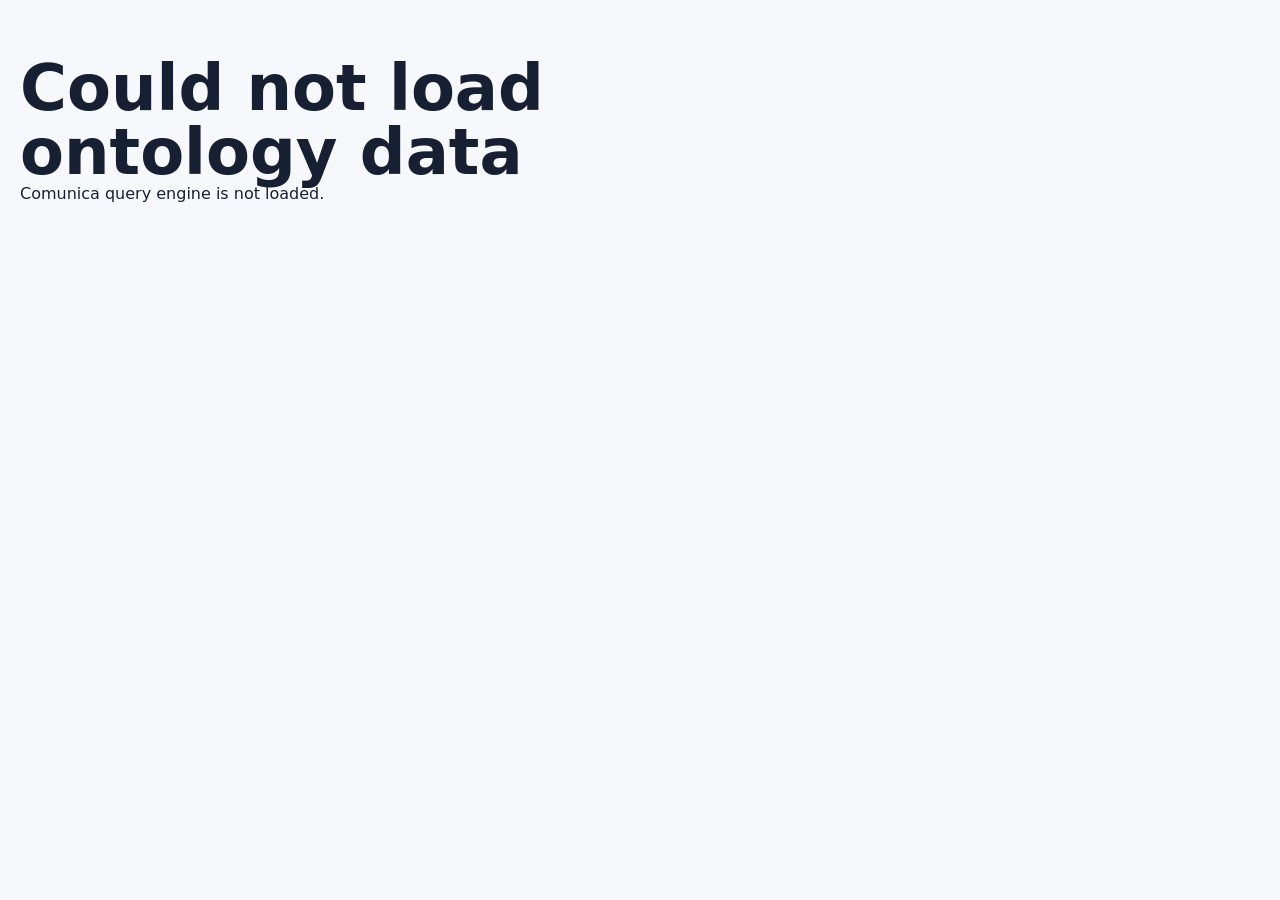
<file: index.html>
<!doctype html>
<html lang="en">
<head>
  <meta charset="utf-8" />
  <meta name="viewport" content="width=device-width, initial-scale=1" />
  <title>Hearing Threshold Ontology Browser</title>
  <meta name="description" content="Browse species, hearing threshold campaigns, third-octave threshold estimates, and animal-to-human equalizer curves from the hearing-threshold ontology." />
  <link rel="stylesheet" href="styles.css" />
</head>
<body>
  <header class="site-header">
    <nav class="nav shell" aria-label="Main navigation">
      <a class="brand" href="#top" aria-label="Hearing Threshold Ontology Browser home">
        <span class="brand-mark">HT</span>
        <span>
          <strong>Hearing Threshold</strong>
          <small>Ontology Browser</small>
        </span>
      </a>
      <div class="nav-meta" aria-label="Dataset summary">
        <span id="navSpecies">- species</span>
        <span id="navCampaigns">- campaigns</span>
        <span id="navMeasurements">- measurements</span>
      </div>
    </nav>
  </header>

  <main id="top" class="shell">
    <section class="intro">
      <div>
        <p class="eyebrow">Public ontology viewer</p>
        <h1>Animal hearing thresholds with filter-ready third-octave curves.</h1>
      </div>
      <p>
        Species and campaigns are read from the ontology export. The browser cleans measurement
        points, averages duplicate frequencies, interpolates onto standard third-octave bands, and
        derives animal-to-human equalizer gain curves for inspection.
      </p>
    </section>

    <section class="metrics" aria-label="Dataset statistics">
      <article>
        <span>Frequency range</span>
        <strong id="freqRange">-</strong>
      </article>
      <article>
        <span>Threshold range</span>
        <strong id="thresholdRange">-</strong>
      </article>
      <article>
        <span>Methods</span>
        <strong id="methodCount">-</strong>
      </article>
      <article>
        <span>Source</span>
        <strong id="sourceFile">Ontology data</strong>
      </article>
    </section>

    <section class="workspace" aria-label="Species browser">
      <aside class="filter-panel" aria-label="Species filters">
        <div class="panel-title">
          <div>
            <h2>Species</h2>
            <p id="speciesCountText">-</p>
          </div>
          <button id="resetFilters" class="text-button" type="button">Reset</button>
        </div>

        <label class="field">
          <span>Search</span>
          <input id="speciesSearch" type="search" placeholder="Common name, scientific name, group, GBIF..." autocomplete="off" />
        </label>

        <label class="field">
          <span>Taxonomic group</span>
          <select id="groupFilter"></select>
        </label>

        <label class="field">
          <span>Measurement method</span>
          <select id="methodFilter"></select>
        </label>

        <label class="field">
          <span>Frequency coverage</span>
          <select id="coverageFilter">
            <option value="all">Any coverage</option>
            <option value="human">Human range overlap, 20 Hz-20 kHz</option>
            <option value="ultrasonic">Includes ultrasonic, above 20 kHz</option>
            <option value="third-octave">At least 4 points for interpolation</option>
          </select>
        </label>

        <div id="speciesList" class="species-list" aria-live="polite"></div>
      </aside>

      <section class="detail-panel" aria-label="Selected species details">
        <article class="species-summary">
          <div>
            <p class="common-name" id="commonName">-</p>
            <h2 id="scientificName">-</h2>
            <p class="taxonomy" id="taxonomyPath">-</p>
          </div>
          <div class="summary-badges" id="summaryBadges"></div>
        </article>

        <article class="campaign-panel">
          <div class="campaign-header">
            <div>
              <p class="eyebrow">Measurement campaign</p>
              <h3 id="campaignTitle">-</h3>
            </div>
            <label class="select-wrap">
              <span>Campaign</span>
              <select id="campaignSelect"></select>
            </label>
          </div>
          <dl class="metadata-grid" id="metadataGrid"></dl>
        </article>

        <div class="analysis-grid">
          <article class="chart-panel">
            <div class="chart-header">
              <div>
                <p class="eyebrow">Filter builder</p>
                <h3 id="chartTitle">Measured threshold curve</h3>
              </div>
              <div class="mode-tabs" role="tablist" aria-label="Chart mode">
                <button class="mode-tab active" type="button" data-mode="measured">Measured</button>
                <button class="mode-tab" type="button" data-mode="thirdOctave">Third-octave</button>
                <button class="mode-tab" type="button" data-mode="equalizer">Equalizer</button>
              </div>
            </div>
            <div id="chartWrap" class="chart-wrap" role="img" aria-label="Hearing threshold chart"></div>
            <p id="chartNote" class="chart-note"></p>
          </article>

          <aside class="inspector-panel">
            <div>
              <p class="eyebrow">Derived filter</p>
              <h3>Campaign summary</h3>
            </div>
            <dl class="filter-metrics" id="filterMetrics"></dl>
            <a id="viewMaps" class="primary-button" href="wind-maps.html">View weighted wind-turbine maps</a>
            <button id="downloadCsv" class="primary-button" type="button">Download selected curve CSV</button>
          </aside>
        </div>

        <article class="table-panel">
          <div class="table-header">
            <div>
              <p class="eyebrow">Raw data</p>
              <h3>Cleaned frequency points</h3>
            </div>
            <p>Duplicate frequencies are averaged before interpolation.</p>
          </div>
          <div class="table-wrap">
            <table>
              <thead>
                <tr>
                  <th>Frequency</th>
                  <th>Threshold</th>
                </tr>
              </thead>
              <tbody id="measurementTable"></tbody>
            </table>
          </div>
        </article>
      </section>
    </section>
  </main>

  <footer class="footer shell">
    <p>Hearing Threshold Ontology Browser. Static publication build.</p>
  </footer>

  <script src="https://rdf.js.org/comunica-browser/versions/v5/engines/query-sparql/comunica-browser.js"></script>
  <script src="app.js"></script>
</body>
</html>
</file>
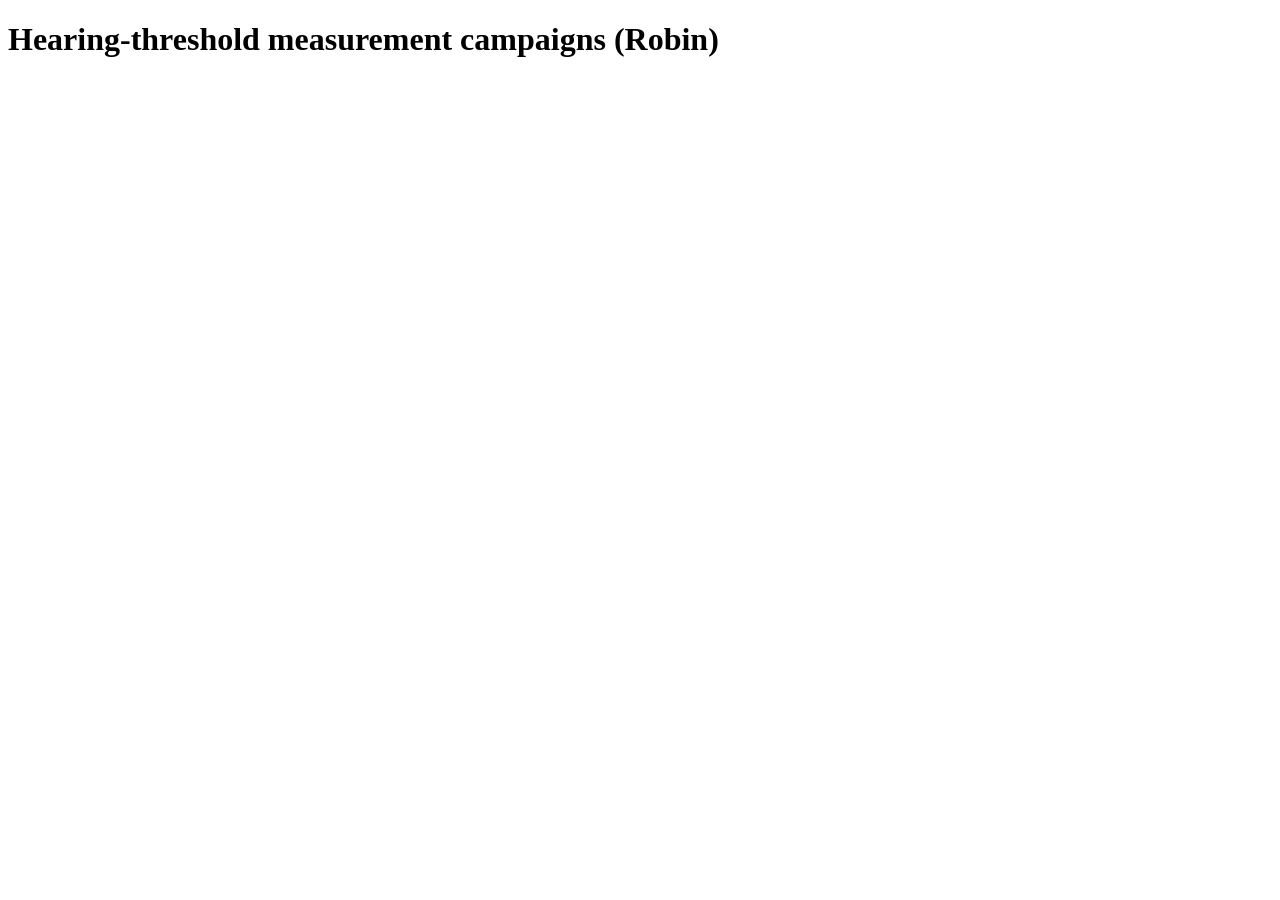
<file: hearing_threshold.html>
<!DOCTYPE html>
<html lang="en">
<head>
	<meta charset="UTF-8">
	<title>Hearing thresholds</title>
</head>

<body>
	<h1>Hearing-threshold measurement campaigns (Robin)</h1>
	<ul id="results"></ul>
	
	<script src="http://rdf.js.org/comunica-browser/versions/v5/engines/query-sparql/comunica-browser.js"></script>
	<script language="JavaScript">
		(async function() {
		const engine = new Comunica.QueryEngine();

		const query = `
			PREFIX ex: <https://github.com/dbotteld/HearingThreshold/blob/main/>
			SELECT ?campaign WHERE {
				?campaign a ex:HearingThresholdMeasurementCampaign ;
					ex:measuredOnTaxon ex:Robin .
			}
		`;

		const result = await engine.queryBindings(query, {
			sources: [
				"https://raw.githubusercontent.com/dbotteld/HearingThreshold/refs/heads/main/hearing_thresholds.ttl"
			]
		});
		
		const list = document.getElementById("results");
		

		for await (const b of result) {
			const li = document.createElement("li");
			li.textContent = b.get("campaign").value;
			list.appendChild(li);
		}
	})();
	</script>
</body>
</html>
</file>
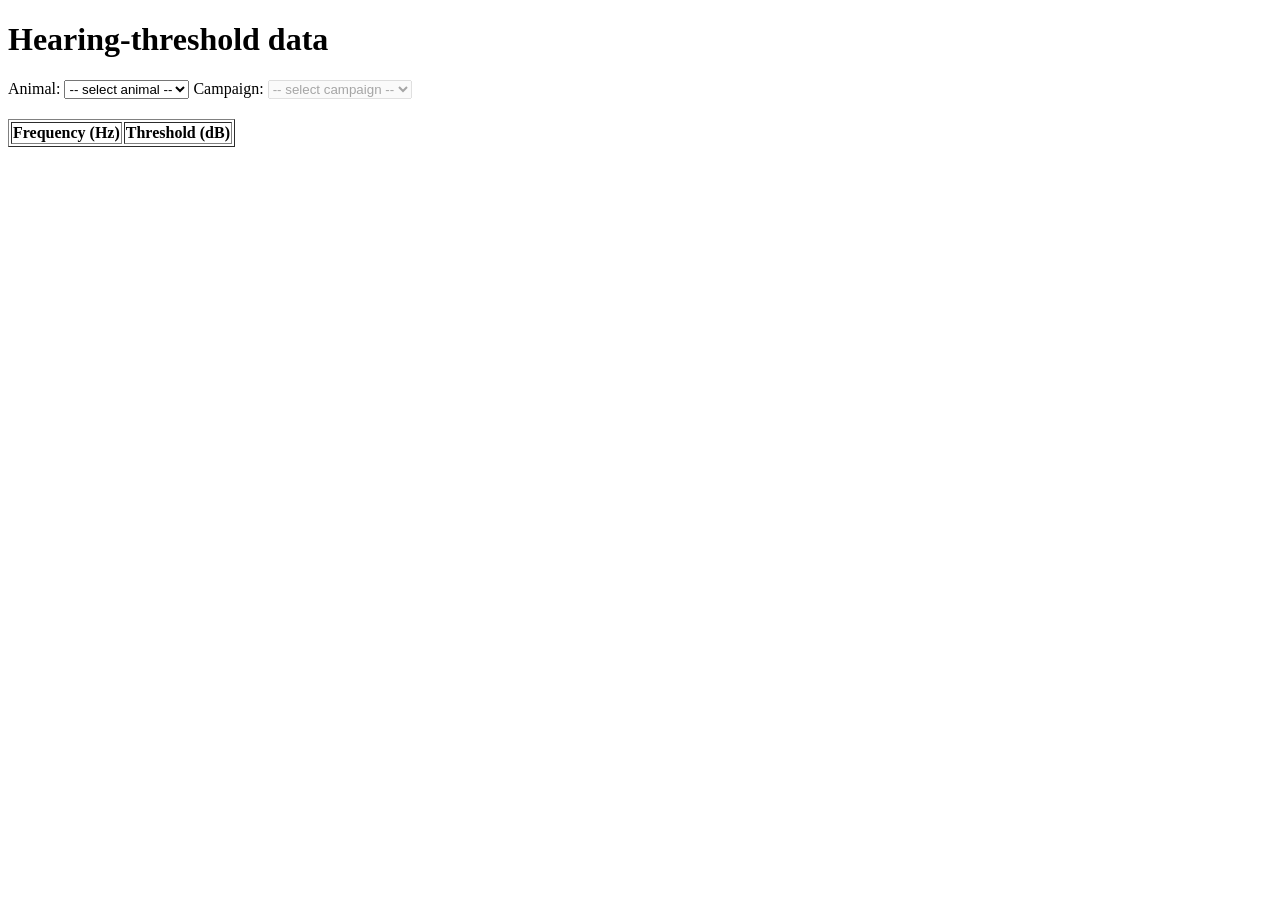
<file: hearing_threshold_select2.html>
<!DOCTYPE html>
<html lang="en">
<head>
  <meta charset="UTF-8">
  <title>Hearing thresholds</title>
  <script src="https://rdf.js.org/comunica-browser/versions/v5/engines/query-sparql/comunica-browser.js"></script>
</head>

<body>
  <h1>Hearing-threshold data</h1>

  <label>
    Animal:
    <select id="animalSelect">
      <option value="">-- select animal --</option>
    </select>
  </label>

  <label>
    Campaign:
    <select id="campaignSelect" disabled>
      <option value="">-- select campaign --</option>
    </select>
  </label>

  <h2 id="campaignLabel"></h2>

  <table id="htTable" border="1">
    <thead>
      <tr>
        <th>Frequency (Hz)</th>
        <th>Threshold (dB)</th>
      </tr>
    </thead>
    <tbody></tbody>
  </table>

  <script>
    const SOURCE = [
      "https://raw.githubusercontent.com/dbotteld/HearingThreshold/main/hearing_thresholds.ttl"
    ];

    const engine = new Comunica.QueryEngine();

    async function loadAnimals() {
	  const query = `
        PREFIX ex: <https://github.com/dbotteld/HearingThreshold/blob/main/>
        
        SELECT ?animal ?label
        WHERE {
			?animal rdfs:subClassOf+ ex:Animal ;
				rdfs:label ?label .
        }
        ORDER BY ?label
      `;

	  const result = await engine.queryBindings(query, {
			sources: [
      "https://raw.githubusercontent.com/dbotteld/HearingThreshold/main/hearing_thresholds.ttl"
			]
	  });
      const animalSelect = document.getElementById("animalSelect");

      for await (const b of result) {
        const opt = document.createElement("option");
        opt.value = b.get("animal").value;
        opt.textContent = b.get("label").value;
        animalSelect.appendChild(opt);
      }
    }

    document.getElementById("animalSelect").addEventListener("change", async (e) => {
      const animalIRI = e.target.value;
      const campaignSelect = document.getElementById("campaignSelect");

      campaignSelect.innerHTML = "<option value=''>-- select campaign --</option>";
      campaignSelect.disabled = !animalIRI;
      document.getElementById("campaignLabel").textContent = "";
      document.querySelector("#htTable tbody").innerHTML = "";

      if (!animalIRI) return;

      const query = `
        PREFIX ex: <https://github.com/dbotteld/HearingThreshold/blob/main/>

        SELECT ?campaign ?label
        WHERE {
          <${animalIRI}> ex:hasHearingThresholdCampaign ?campaign .
          ?campaign rdfs:label ?label .
        }
        ORDER BY ?label
      `;

      const result = await engine.queryBindings(query, { sources: SOURCE });

      for await (const b of result) {
        const opt = document.createElement("option");
        opt.value = b.get("campaign").value;
        opt.textContent = b.get("label").value;
        campaignSelect.appendChild(opt);
      }
    });

    document.getElementById("campaignSelect").addEventListener("change", async (e) => {
      const campaignIRI = e.target.value;
      const tbody = document.querySelector("#htTable tbody");
      tbody.innerHTML = "";

      if (!campaignIRI) return;

      document.getElementById("campaignLabel").textContent =
        e.target.selectedOptions[0].textContent;

      const query = `
        PREFIX ex: <https://github.com/dbotteld/HearingThreshold/blob/main/>

        SELECT ?frequency ?threshold
        WHERE {
          ?m a ex:HearingThresholdMeasurement ;
             ex:partOf <${campaignIRI}> ;
             ex:frequency ?frequency ;
             ex:thresholdLevel ?threshold .
        }
        ORDER BY ?frequency
      `;

      const result = await engine.queryBindings(query, { sources: SOURCE });

      for await (const b of result) {
        const tr = document.createElement("tr");

        const freqTd = document.createElement("td");
        freqTd.textContent = b.get("frequency").value;

        const thrTd = document.createElement("td");
        thrTd.textContent = b.get("threshold").value;

        tr.appendChild(freqTd);
        tr.appendChild(thrTd);
        tbody.appendChild(tr);
      }
    });

    document.addEventListener("DOMContentLoaded", () => {
      loadAnimals();
    });
  </script>

</body>
</html>
</file>
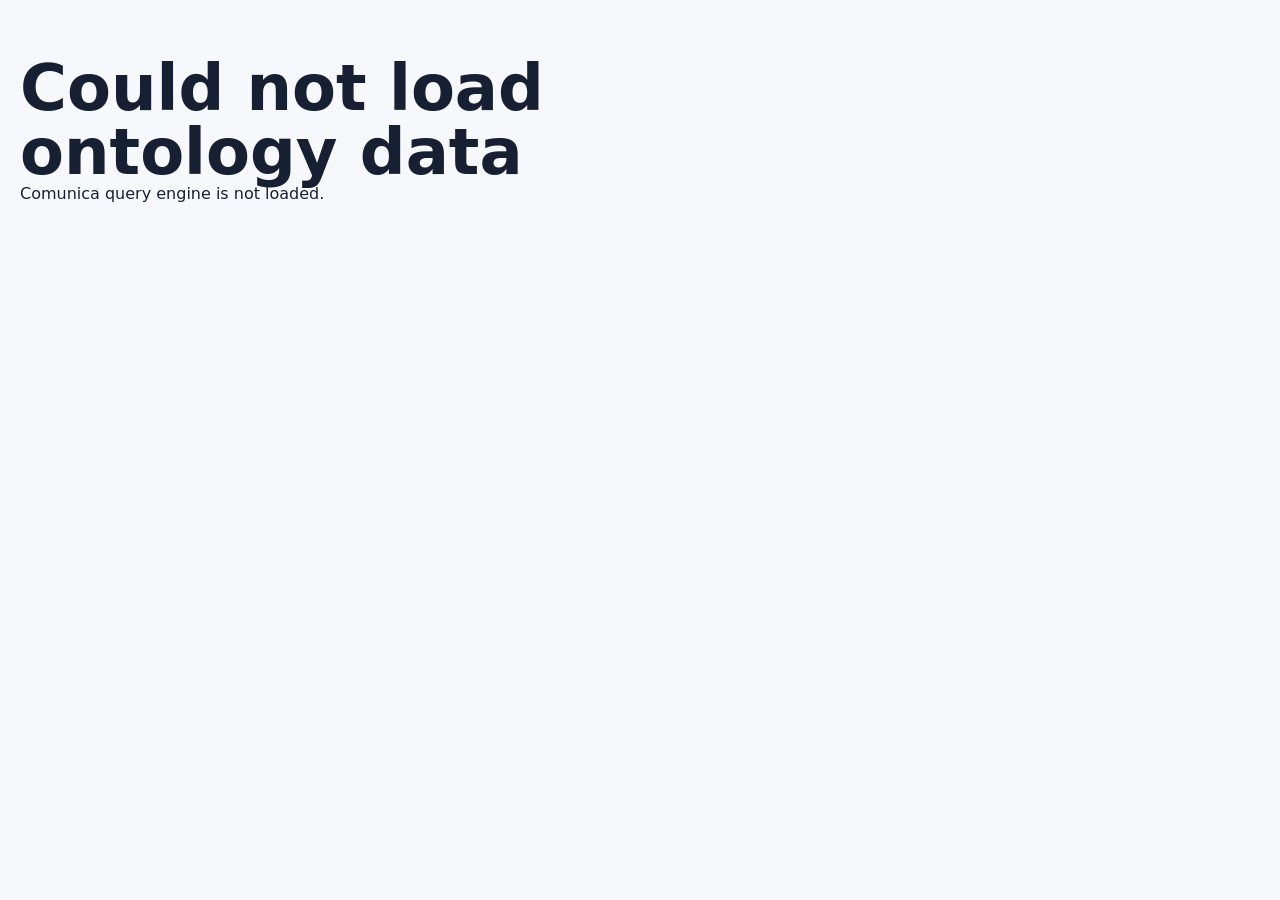
<file: ThresholdSelect.html>
<!doctype html>
<html lang="en">
<head>
  <meta charset="utf-8" />
  <meta name="viewport" content="width=device-width, initial-scale=1" />
  <title>Hearing Threshold Ontology Browser</title>
  <meta http-equiv="refresh" content="0; url=index.html" />
  <link rel="stylesheet" href="styles.css" />
</head>
<body>
  <main class="shell legacy-page">
    <h1>Hearing Threshold Ontology Browser</h1>
    <p>The ontology browser now loads directly from the generated static data file.</p>
    <p><a class="primary-button" href="index.html">Open browser</a></p>
  </main>
</body>
</html>
</file>
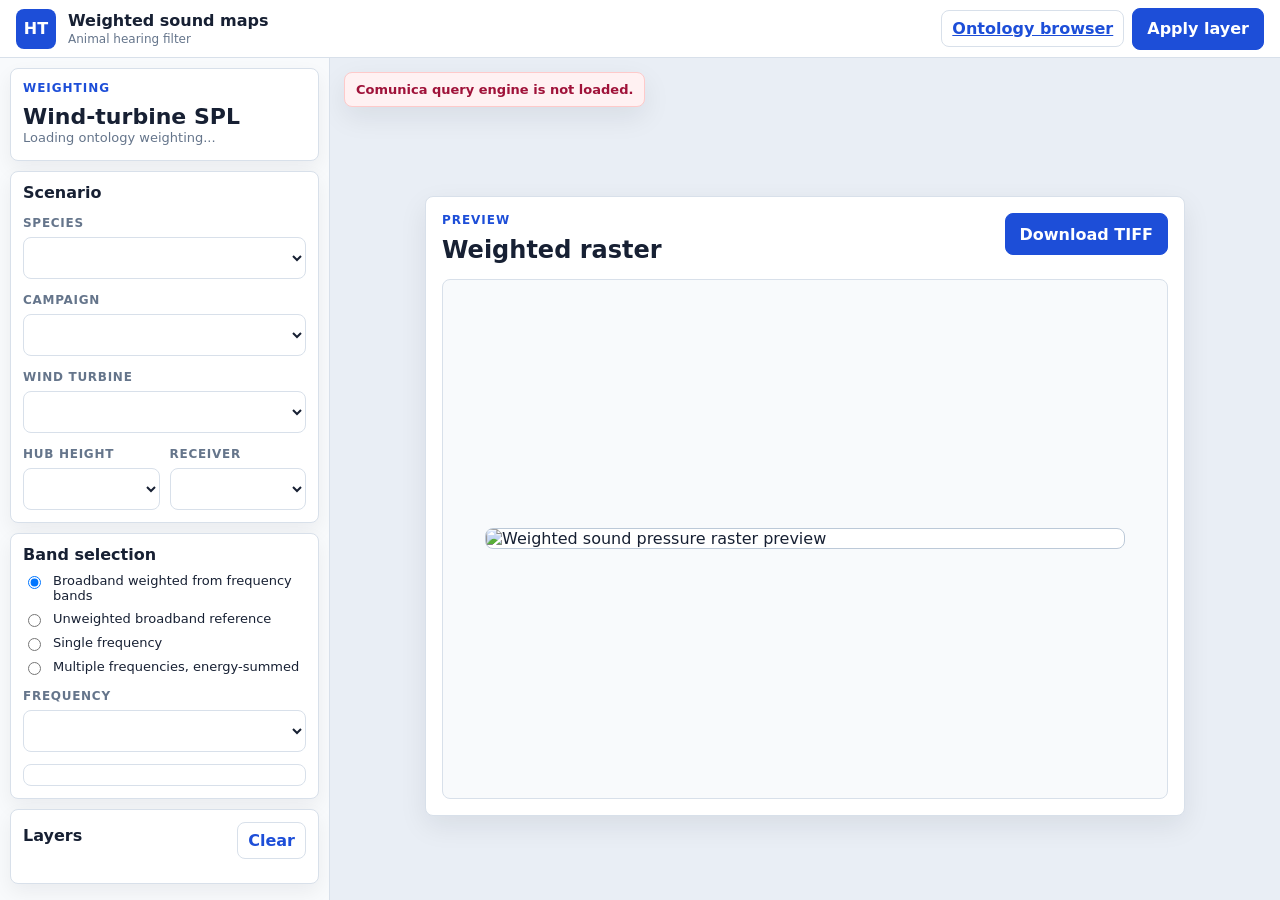
<file: wind-maps.html>
<!doctype html>
<html lang="en">
<head>
  <meta charset="utf-8" />
  <meta name="viewport" content="width=device-width, initial-scale=1" />
  <title>Weighted Wind-Turbine Sound Maps</title>
  <meta name="description" content="Apply animal hearing-threshold weightings to wind-turbine sound pressure rasters and inspect them on a terrain map." />
  <link rel="stylesheet" href="styles.css" />
</head>
<body class="map-body">
  <header class="map-header">
    <a class="brand" href="index.html" aria-label="Back to ontology browser">
      <span class="brand-mark">HT</span>
      <span>
        <strong>Weighted sound maps</strong>
        <small id="mapSubtitle">Animal hearing filter</small>
      </span>
    </a>
    <div class="map-actions">
      <a class="text-button" href="index.html">Ontology browser</a>
      <button id="refreshLayer" class="primary-button" type="button">Apply layer</button>
    </div>
  </header>

  <main class="map-shell">
    <aside class="map-sidebar" aria-label="Weighted map controls">
      <section class="map-card">
        <p class="eyebrow">Weighting</p>
        <h1>Wind-turbine SPL</h1>
        <p id="weightingSummary" class="map-copy">Loading ontology weighting...</p>
      </section>

      <section class="map-card">
        <h2>Scenario</h2>
        <label class="field">
          <span>Species</span>
          <select id="speciesSelect"></select>
        </label>
        <label class="field">
          <span>Campaign</span>
          <select id="campaignSelect"></select>
        </label>
        <label class="field">
          <span>Wind turbine</span>
          <select id="siteSelect"></select>
        </label>
        <div class="compact-grid">
          <label class="field">
            <span>Hub height</span>
            <select id="hubSelect"></select>
          </label>
          <label class="field">
            <span>Receiver</span>
            <select id="receiverSelect"></select>
          </label>
        </div>
      </section>

      <section class="map-card">
        <h2>Band selection</h2>
        <label class="radio-row">
          <input type="radio" name="mapMode" value="broadband" checked />
          <span>Broadband weighted from frequency bands</span>
        </label>
        <label class="radio-row">
          <input type="radio" name="mapMode" value="overall" />
          <span>Unweighted broadband reference</span>
        </label>
        <label class="radio-row">
          <input type="radio" name="mapMode" value="frequency" />
          <span>Single frequency</span>
        </label>
        <label class="radio-row">
          <input type="radio" name="mapMode" value="multi" />
          <span>Multiple frequencies, energy-summed</span>
        </label>

        <label class="field" id="singleFrequencyField">
          <span>Frequency</span>
          <select id="frequencySelect"></select>
        </label>

        <div id="multiFrequencyField" class="frequency-checks" aria-label="Multiple frequency selection"></div>
      </section>

      <section class="map-card">
        <div class="layer-title">
          <h2>Layers</h2>
          <button id="clearLayers" class="text-button" type="button">Clear</button>
        </div>
        <div id="layerList" class="layer-list"></div>
      </section>
    </aside>

    <section class="map-stage raster-stage" aria-label="Weighted raster preview">
      <div class="raster-preview-card">
        <div class="raster-preview-top">
          <div>
            <p class="eyebrow">Preview</p>
            <h2 id="previewTitle">Weighted raster</h2>
          </div>
          <a id="downloadActiveTiff" class="primary-button" href="#" download>Download TIFF</a>
        </div>
        <div class="raster-image-wrap">
          <img id="weightedPreview" alt="Weighted sound pressure raster preview" />
        </div>
      </div>
      <div id="mapStatus" class="map-status">Preparing map...</div>
      <div id="legendPane" class="legend-pane" hidden>
        <div class="legend-title" id="legendTitle">Weighted SPL</div>
        <canvas id="legendCanvas" width="220" height="18"></canvas>
        <div class="legend-labels">
          <span id="legendMin">-</span>
          <span id="legendMax">-</span>
        </div>
      </div>
    </section>
  </main>

  <script src="https://rdf.js.org/comunica-browser/versions/v5/engines/query-sparql/comunica-browser.js"></script>
  <script src="wind-maps.js"></script>
</body>
</html>
</file>
<file: styles.css>
:root {
  --bg: #f7f8fb;
  --surface: #ffffff;
  --surface-muted: #f1f5f9;
  --text: #172033;
  --muted: #65758b;
  --line: #d8e0ea;
  --line-strong: #bcc9d8;
  --accent: #1d4ed8;
  --accent-strong: #173c9f;
  --accent-soft: #e8efff;
  --green: #047857;
  --shadow: 0 10px 28px rgba(15, 23, 42, 0.08);
  --radius: 8px;
  --shell: 1240px;
}

* {
  box-sizing: border-box;
}

html {
  scroll-behavior: smooth;
}

body {
  margin: 0;
  background: var(--bg);
  color: var(--text);
  font-family: Inter, ui-sans-serif, system-ui, -apple-system, BlinkMacSystemFont, "Segoe UI", sans-serif;
}

a {
  color: inherit;
}

button,
input,
select {
  font: inherit;
}

button {
  cursor: pointer;
}

.shell {
  width: min(var(--shell), calc(100% - 32px));
  margin-inline: auto;
}

.site-header {
  position: sticky;
  top: 0;
  z-index: 20;
  border-bottom: 1px solid var(--line);
  background: rgba(255, 255, 255, 0.94);
  backdrop-filter: blur(12px);
}

.nav {
  min-height: 66px;
  display: flex;
  align-items: center;
  justify-content: space-between;
  gap: 20px;
}

.brand {
  display: inline-flex;
  align-items: center;
  gap: 12px;
  color: var(--text);
  text-decoration: none;
}

.brand-mark {
  display: grid;
  place-items: center;
  width: 40px;
  height: 40px;
  border-radius: var(--radius);
  background: var(--accent);
  color: #fff;
  font-weight: 800;
  letter-spacing: 0;
}

.brand strong,
.brand small {
  display: block;
}

.brand small,
.nav-meta,
.muted {
  color: var(--muted);
}

.brand small {
  margin-top: 2px;
  font-size: 12px;
}

.nav-meta {
  display: flex;
  flex-wrap: wrap;
  justify-content: flex-end;
  gap: 8px;
  font-size: 13px;
}

.nav-meta span {
  padding: 6px 8px;
  border: 1px solid var(--line);
  border-radius: var(--radius);
  background: var(--surface);
}

.intro {
  display: grid;
  grid-template-columns: minmax(0, 0.95fr) minmax(320px, 0.6fr);
  gap: 36px;
  align-items: end;
  padding: 52px 0 24px;
}

.eyebrow {
  margin: 0 0 10px;
  color: var(--accent);
  font-size: 12px;
  font-weight: 800;
  letter-spacing: 0.08em;
  text-transform: uppercase;
}

h1,
h2,
h3,
p {
  margin-top: 0;
}

h1 {
  max-width: 760px;
  margin-bottom: 0;
  font-size: clamp(36px, 5vw, 64px);
  line-height: 1;
  letter-spacing: 0;
}

h2 {
  margin-bottom: 8px;
  font-size: 24px;
  line-height: 1.15;
  letter-spacing: 0;
}

h3 {
  margin-bottom: 0;
  font-size: 19px;
  line-height: 1.2;
  letter-spacing: 0;
}

.intro p:not(.eyebrow) {
  margin-bottom: 0;
  color: var(--muted);
  font-size: 16px;
  line-height: 1.65;
}

.metrics {
  display: grid;
  grid-template-columns: repeat(4, 1fr);
  gap: 12px;
  margin-bottom: 18px;
}

.metrics article,
.filter-panel,
.species-summary,
.campaign-panel,
.chart-panel,
.inspector-panel,
.table-panel {
  border: 1px solid var(--line);
  border-radius: var(--radius);
  background: var(--surface);
  box-shadow: var(--shadow);
}

.metrics article {
  min-width: 0;
  padding: 16px;
}

.metrics span,
.field span,
.select-wrap span,
.filter-metrics dt,
.metadata-grid dt {
  color: var(--muted);
  font-size: 12px;
  font-weight: 800;
  letter-spacing: 0.06em;
  text-transform: uppercase;
}

.metrics strong {
  display: block;
  margin-top: 8px;
  overflow-wrap: anywhere;
  font-size: 18px;
}

.workspace {
  display: grid;
  grid-template-columns: 360px minmax(0, 1fr);
  gap: 18px;
  align-items: start;
  padding-bottom: 56px;
}

.filter-panel {
  position: sticky;
  top: 84px;
  padding: 16px;
}

.panel-title,
.campaign-header,
.chart-header,
.table-header {
  display: flex;
  justify-content: space-between;
  gap: 18px;
  align-items: flex-start;
}

.panel-title p,
.table-header p {
  margin-bottom: 0;
  color: var(--muted);
  font-size: 13px;
}

.text-button {
  border: 1px solid var(--line);
  border-radius: var(--radius);
  background: var(--surface);
  color: var(--accent);
  padding: 8px 10px;
  font-weight: 700;
}

.text-button:hover,
.mode-tab:hover {
  border-color: var(--line-strong);
}

.field,
.select-wrap {
  display: grid;
  gap: 7px;
}

.field {
  margin-top: 14px;
}

input,
select {
  width: 100%;
  min-height: 42px;
  border: 1px solid var(--line);
  border-radius: var(--radius);
  background: #fff;
  color: var(--text);
  outline: 0;
  padding: 0 11px;
}

input:focus,
select:focus {
  border-color: var(--accent);
  box-shadow: 0 0 0 3px rgba(29, 78, 216, 0.12);
}

.species-list {
  display: grid;
  gap: 8px;
  max-height: 610px;
  overflow: auto;
  margin-top: 16px;
  padding-right: 2px;
}

.species-item {
  width: 100%;
  display: grid;
  gap: 4px;
  text-align: left;
  border: 1px solid var(--line);
  border-radius: var(--radius);
  background: #fff;
  padding: 12px;
  color: var(--text);
  transition: border-color 140ms ease, background 140ms ease;
}

.species-item:hover,
.species-item.active {
  border-color: var(--accent);
  background: var(--accent-soft);
}

.species-item strong {
  font-style: italic;
}

.species-item span {
  color: var(--muted);
  font-size: 13px;
  line-height: 1.35;
}

.species-item .item-common {
  color: var(--text);
  font-weight: 700;
  font-style: normal;
}

.detail-panel {
  display: grid;
  gap: 18px;
}

.species-summary,
.campaign-panel,
.chart-panel,
.inspector-panel,
.table-panel {
  padding: 20px;
}

.species-summary {
  display: flex;
  justify-content: space-between;
  gap: 20px;
  align-items: flex-start;
}

.common-name {
  margin-bottom: 6px;
  color: var(--muted);
}

#scientificName {
  font-size: clamp(30px, 4vw, 48px);
  font-style: italic;
}

.taxonomy {
  margin-bottom: 0;
  color: var(--muted);
  line-height: 1.55;
}

.summary-badges {
  display: flex;
  flex-wrap: wrap;
  justify-content: flex-end;
  gap: 8px;
  max-width: 360px;
}

.badge {
  display: inline-flex;
  align-items: center;
  min-height: 30px;
  border: 1px solid var(--line);
  border-radius: var(--radius);
  background: var(--surface-muted);
  padding: 6px 8px;
  color: var(--text);
  font-size: 13px;
  font-weight: 700;
  text-decoration: none;
}

.link-badge {
  color: var(--accent);
  background: #fff;
}

.select-wrap {
  min-width: min(380px, 100%);
}

.metadata-grid {
  display: grid;
  grid-template-columns: repeat(2, minmax(0, 1fr));
  gap: 10px;
  margin: 18px 0 0;
}

.metadata-grid div,
.filter-metrics div {
  min-width: 0;
  border: 1px solid var(--line);
  border-radius: var(--radius);
  background: var(--surface-muted);
  padding: 12px;
}

.metadata-grid dd,
.filter-metrics dd {
  margin: 6px 0 0;
  overflow-wrap: anywhere;
  font-weight: 700;
  line-height: 1.45;
}

.metadata-grid a {
  color: var(--accent);
}

.analysis-grid {
  display: grid;
  grid-template-columns: minmax(0, 1fr) 300px;
  gap: 18px;
}

.mode-tabs {
  display: inline-flex;
  flex-wrap: wrap;
  gap: 6px;
}

.mode-tab {
  min-height: 36px;
  border: 1px solid var(--line);
  border-radius: var(--radius);
  background: #fff;
  color: var(--text);
  padding: 0 10px;
  font-weight: 700;
}

.mode-tab.active {
  border-color: var(--accent);
  background: var(--accent);
  color: #fff;
}

.chart-wrap {
  position: relative;
  min-height: 430px;
  margin-top: 18px;
  border: 1px solid var(--line);
  border-radius: var(--radius);
  background: #fff;
  overflow: hidden;
}

.chart-wrap svg {
  display: block;
  width: 100%;
  height: 430px;
}

.chart-note {
  margin: 12px 0 0;
  color: var(--muted);
  font-size: 13px;
  line-height: 1.5;
}

.tooltip {
  position: absolute;
  z-index: 4;
  pointer-events: none;
  padding: 8px 10px;
  border: 1px solid var(--line);
  border-radius: var(--radius);
  background: rgba(255, 255, 255, 0.97);
  box-shadow: var(--shadow);
  color: var(--text);
  font-size: 12px;
  transform: translate(-50%, calc(-100% - 10px));
  white-space: nowrap;
}

.inspector-panel {
  display: grid;
  align-content: start;
  gap: 16px;
}

.filter-metrics {
  display: grid;
  gap: 8px;
  margin: 0;
}

.primary-button {
  display: inline-flex;
  align-items: center;
  justify-content: center;
  min-height: 42px;
  border: 1px solid var(--accent);
  border-radius: var(--radius);
  background: var(--accent);
  color: #fff;
  padding: 0 14px;
  font-weight: 800;
  text-decoration: none;
}

.primary-button:hover {
  background: var(--accent-strong);
}

.table-wrap {
  max-height: 420px;
  overflow: auto;
  margin-top: 16px;
  border: 1px solid var(--line);
  border-radius: var(--radius);
}

table {
  width: 100%;
  border-collapse: collapse;
  background: #fff;
  font-size: 14px;
}

th,
td {
  padding: 12px 14px;
  border-bottom: 1px solid #edf2f7;
  text-align: left;
}

th {
  position: sticky;
  top: 0;
  z-index: 1;
  color: var(--muted);
  background: var(--surface-muted);
  font-size: 12px;
  letter-spacing: 0.06em;
  text-transform: uppercase;
}

tr:last-child td {
  border-bottom: 0;
}

.empty {
  border: 1px dashed var(--line-strong);
  border-radius: var(--radius);
  background: #fff;
  color: var(--muted);
  padding: 16px;
}

.legacy-page {
  padding: 56px 0;
}

.footer {
  padding: 0 0 34px;
  color: var(--muted);
  font-size: 13px;
}

.map-body {
  height: 100vh;
  overflow: hidden;
  background: #eef2f7;
}

.map-header {
  height: 58px;
  display: flex;
  align-items: center;
  justify-content: space-between;
  gap: 16px;
  border-bottom: 1px solid var(--line);
  background: #fff;
  padding: 0 16px;
}

.map-actions {
  display: flex;
  gap: 8px;
  align-items: center;
}

.map-shell {
  height: calc(100vh - 58px);
  display: grid;
  grid-template-columns: 330px minmax(0, 1fr);
}

.map-sidebar {
  overflow: auto;
  border-right: 1px solid var(--line);
  background: #f8fafc;
  padding: 10px;
}

.map-card {
  margin-bottom: 10px;
  border: 1px solid var(--line);
  border-radius: var(--radius);
  background: #fff;
  padding: 12px;
  box-shadow: 0 8px 20px rgba(15, 23, 42, 0.06);
}

.map-card h1 {
  font-size: 22px;
  line-height: 1.1;
}

.map-card h2 {
  font-size: 16px;
}

.map-copy {
  margin-bottom: 0;
  color: var(--muted);
  font-size: 13px;
  line-height: 1.45;
}

.compact-grid {
  display: grid;
  grid-template-columns: 1fr 1fr;
  gap: 10px;
}

.radio-row,
.frequency-checks label,
.layer-row label {
  display: flex;
  gap: 9px;
  align-items: flex-start;
}

.radio-row {
  margin: 8px 0;
  color: var(--text);
  font-size: 13px;
}

.radio-row input,
.frequency-checks input,
.layer-row input {
  width: auto;
  min-height: 0;
  margin-top: 3px;
}

.frequency-checks {
  display: grid;
  grid-template-columns: repeat(2, minmax(0, 1fr));
  gap: 8px;
  max-height: 170px;
  overflow: auto;
  margin-top: 12px;
  border: 1px solid var(--line);
  border-radius: var(--radius);
  padding: 10px;
}

.frequency-checks label {
  font-size: 13px;
}

.layer-title {
  display: flex;
  align-items: center;
  justify-content: space-between;
  gap: 12px;
}

.layer-list {
  display: grid;
  gap: 10px;
  margin-top: 12px;
}

.layer-row {
  border: 1px solid var(--line);
  border-radius: var(--radius);
  background: var(--surface-muted);
  padding: 10px;
}

.layer-row strong,
.layer-row small {
  display: block;
}

.layer-row small {
  margin-top: 3px;
  color: var(--muted);
  line-height: 1.35;
}

.layer-actions {
  display: flex;
  flex-wrap: wrap;
  gap: 6px;
  margin-top: 10px;
  padding-left: 24px;
}

.layer-actions button,
.layer-actions a {
  min-height: 30px;
  border: 1px solid var(--line);
  border-radius: var(--radius);
  background: #fff;
  color: var(--accent);
  padding: 5px 8px;
  font-size: 12px;
  font-weight: 800;
  text-decoration: none;
}

.layer-actions button:disabled {
  opacity: 0.45;
  cursor: default;
}

.map-stage {
  position: relative;
  min-width: 0;
}

.raster-stage {
  display: grid;
  place-items: center;
  padding: 72px 18px 18px;
  overflow: auto;
  background: #e9eef5;
}

.raster-preview-card {
  width: min(760px, 100%);
  border: 1px solid var(--line);
  border-radius: var(--radius);
  background: #fff;
  box-shadow: var(--shadow);
  padding: 16px;
}

.raster-preview-top {
  display: flex;
  align-items: flex-start;
  justify-content: space-between;
  gap: 16px;
  margin-bottom: 14px;
}

.raster-preview-top h2 {
  margin-bottom: 0;
}

.raster-image-wrap {
  display: grid;
  place-items: center;
  min-height: 520px;
  border: 1px solid var(--line);
  border-radius: var(--radius);
  background: #f8fafc;
  padding: 16px;
}

#weightedPreview {
  display: block;
  width: min(100%, 640px);
  image-rendering: auto;
  border: 1px solid var(--line-strong);
  border-radius: var(--radius);
  background: #fff;
}

.map-status {
  position: absolute;
  top: 14px;
  left: 14px;
  z-index: 500;
  max-width: min(520px, calc(100% - 28px));
  border: 1px solid var(--line);
  border-radius: var(--radius);
  background: rgba(255, 255, 255, 0.94);
  box-shadow: var(--shadow);
  padding: 9px 11px;
  color: var(--text);
  font-size: 13px;
  font-weight: 700;
}

.map-status.error {
  border-color: #fecaca;
  background: #fff1f2;
  color: #9f1239;
}

.legend-pane {
  position: absolute;
  left: 14px;
  bottom: 14px;
  z-index: 500;
  width: 250px;
  border: 1px solid var(--line);
  border-radius: var(--radius);
  background: rgba(255, 255, 255, 0.95);
  box-shadow: var(--shadow);
  padding: 12px;
}

.legend-title {
  margin-bottom: 8px;
  overflow-wrap: anywhere;
  font-size: 13px;
  font-weight: 800;
}

#legendCanvas {
  display: block;
  width: 100%;
  height: 18px;
  border: 1px solid var(--line);
}

.legend-labels {
  display: flex;
  justify-content: space-between;
  gap: 10px;
  margin-top: 6px;
  color: var(--muted);
  font-size: 12px;
  font-weight: 800;
}

@media (max-width: 1040px) {
  .intro,
  .workspace,
  .analysis-grid {
    grid-template-columns: 1fr;
  }

  .filter-panel {
    position: static;
  }

  .metrics {
    grid-template-columns: repeat(2, 1fr);
  }
}

@media (max-width: 900px) {
  .map-body {
    height: auto;
    overflow: auto;
  }

  .map-header {
    height: auto;
    align-items: flex-start;
    flex-direction: column;
    padding: 12px;
  }

  .map-shell {
    height: auto;
    grid-template-columns: 1fr;
  }

  .map-sidebar {
    border-right: 0;
  }

  .map-stage {
    height: 70vh;
  }

  .raster-stage {
    height: auto;
    min-height: 70vh;
    padding-top: 72px;
  }

  .raster-preview-top {
    flex-direction: column;
  }

  .raster-image-wrap {
    min-height: 320px;
  }
}

@media (max-width: 680px) {
  .shell {
    width: min(100% - 24px, var(--shell));
  }

  .nav,
  .species-summary,
  .campaign-header,
  .chart-header,
  .table-header {
    align-items: flex-start;
    flex-direction: column;
  }

  .nav-meta,
  .summary-badges {
    justify-content: flex-start;
  }

  .intro {
    padding-top: 36px;
  }

  .metrics,
  .metadata-grid {
    grid-template-columns: 1fr;
  }

  .mode-tabs {
    width: 100%;
  }

  .mode-tab {
    flex: 1 1 auto;
  }
}
</file>
